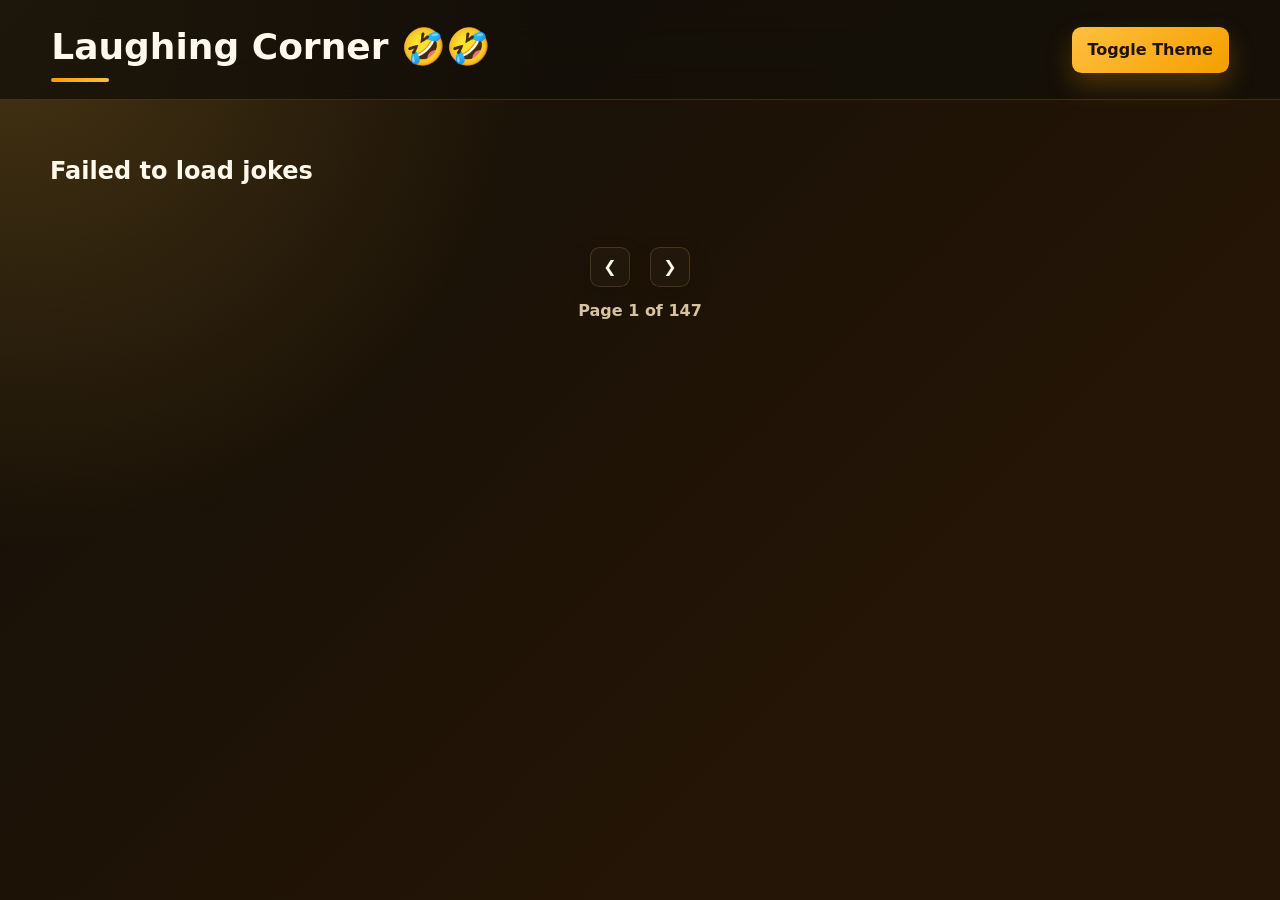
<file: 05-laughing-corner-ui/index.html>
<!DOCTYPE html>
<html lang="en">

<head>

    <meta charset="UTF-8" />

    <meta
        name="viewport"
        content="
            width=device-width,
            initial-scale=1.0
        "
    />

    <title>
        Jokes Viewer
    </title>

    <link
        rel="stylesheet"
        href="style.css"
    />

</head>

<body>

    <header class="navbar">

        <h1>
            Laughing Corner 🤣🤣
        </h1>

        <button id="theme-btn">

            Toggle Theme

        </button>

    </header>



    <main id="jokes-container">

    </main>



    <div id="loader">

        Loading jokes...

    </div>



    <!-- PAGINATION -->

    <div class="pagination">

        <button
            id="prev-btn"
            class="page-btn"
        >

            ❮

        </button>



        <div
            id="pagination-numbers"
            class="pagination-numbers"
        >

        </div>



        <button
            id="next-btn"
            class="page-btn"
        >

            ❯

        </button>

    </div>



    <p id="page-info">

        Page 1 of 147

    </p>



    <!-- MODAL -->

    <div id="modal" class="modal">

        <div class="modal-content">

            <button id="close-btn">

                ✕

            </button>

            <p id="modal-joke">

            </p>

        </div>

    </div>



    <script src="script.js"></script>

</body>

</html>
</file>
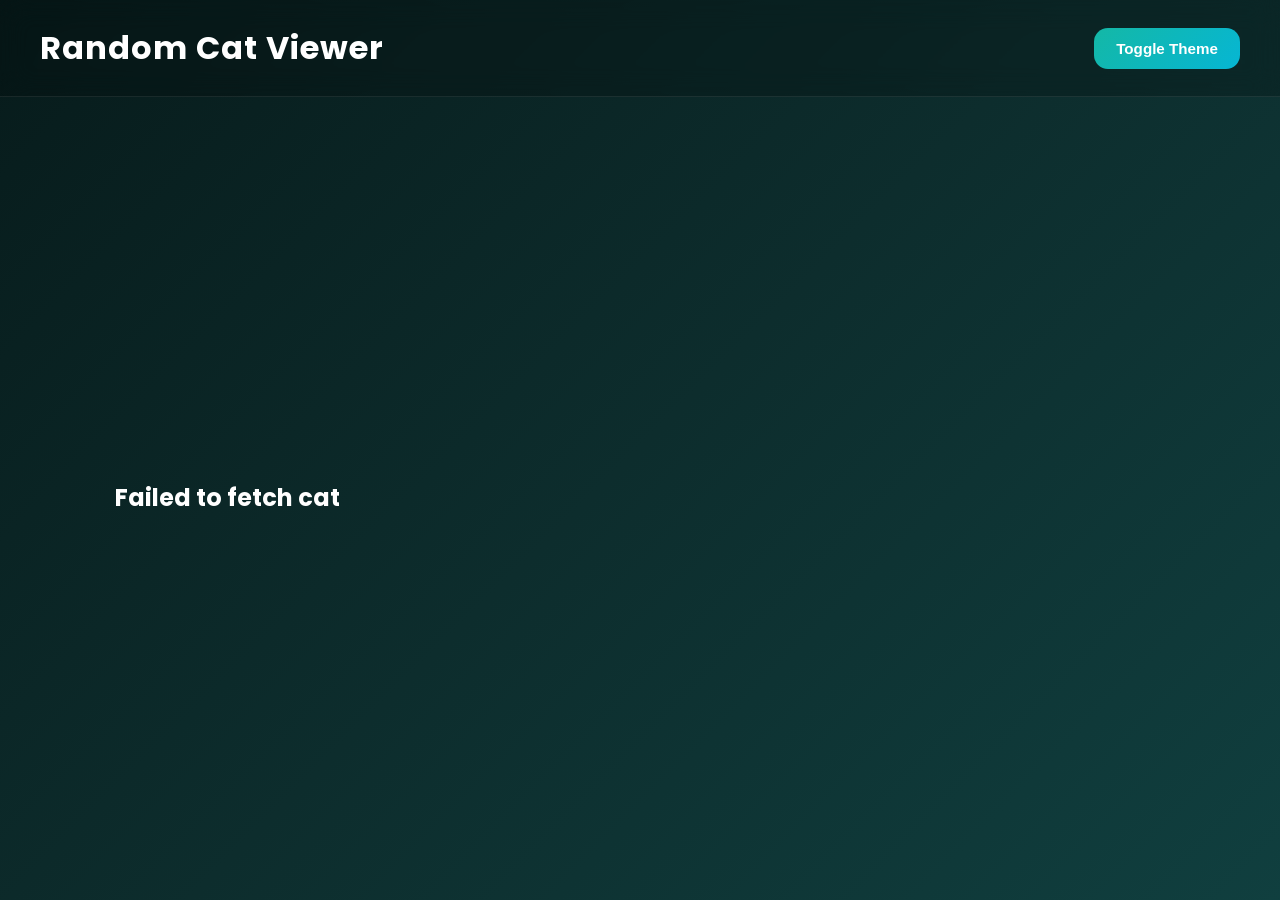
<file: 06-random-cat-ui/index.html>
<!DOCTYPE html>
<html lang="en">

<head>

    <meta charset="UTF-8" />

    <meta
        name="viewport"
        content="
            width=device-width,
            initial-scale=1.0
        "
    />

    <title>
        Random Cat Viewer
    </title>

    <link
        rel="stylesheet"
        href="style.css"
    />

</head>

<body>

    <header class="navbar">

        <h1>
            Random Cat Viewer
        </h1>

        <button id="theme-btn">

            Toggle Theme

        </button>

    </header>



    <main class="main-container">

        <div
            id="cat-card"
            class="cat-card"
        >

        </div>

    </main>



    <div id="loader">

        Loading Cat...

    </div>



    <!-- MODAL -->

    <div id="modal" class="modal">

        <div class="modal-content">

            <button id="close-btn">

                ✕

            </button>

            <div id="modal-body">

            </div>

        </div>

    </div>



    <script src="script.js"></script>

</body>

</html>
</file>
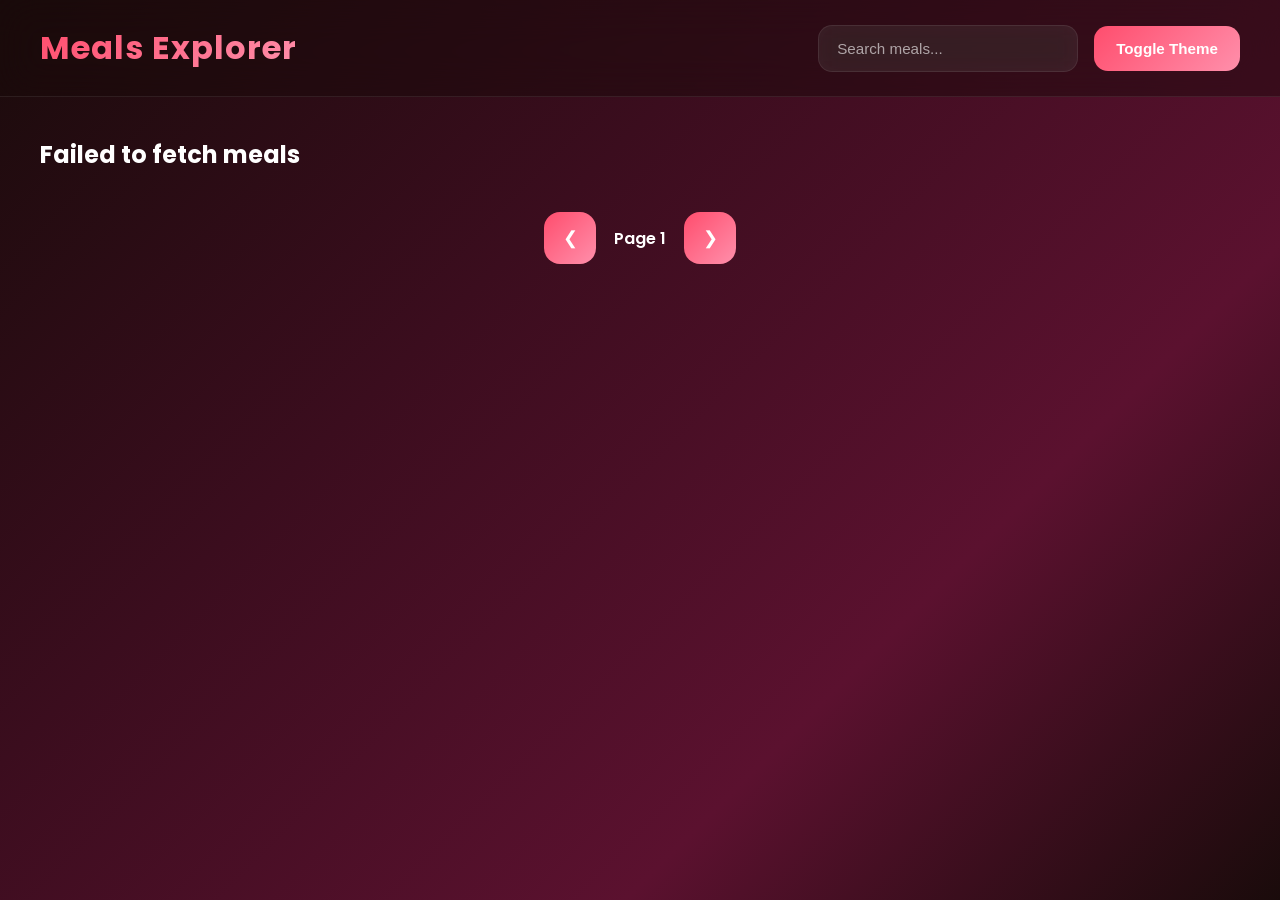
<file: 07-meal-listing-UI/index.html>
<!DOCTYPE html>
<html lang="en">

<head>

    <meta charset="UTF-8" />

    <meta
        name="viewport"
        content="
            width=device-width,
            initial-scale=1.0
        "
    />

    <title>
        Meals Explorer
    </title>

    <link
        rel="stylesheet"
        href="style.css"
    />

</head>

<body>

    <header class="navbar">

        <h1>
            Meals Explorer
        </h1>

        <div class="nav-actions">

            <input
                type="text"
                id="search-input"
                placeholder="Search meals..."
            />

            <button id="theme-btn">

                Toggle Theme

            </button>

        </div>

    </header>



    <main
        id="meals-container"
        class="meals-container"
    >

    </main>



    <div id="loader">

        Loading meals...

    </div>



    <!-- PAGINATION -->

    <div class="pagination">

        <button
            id="prev-btn"
            class="page-btn"
        >

            ❮

        </button>



        <span id="page-info">

            Page 1

        </span>



        <button
            id="next-btn"
            class="page-btn"
        >

            ❯

        </button>

    </div>



    <!-- MODAL -->

    <div id="modal" class="modal">

        <div class="modal-content">

            <button id="close-btn">

                ✕

            </button>

            <div id="modal-body">

            </div>

        </div>

    </div>



    <script src="script.js"></script>

</body>

</html>
</file>
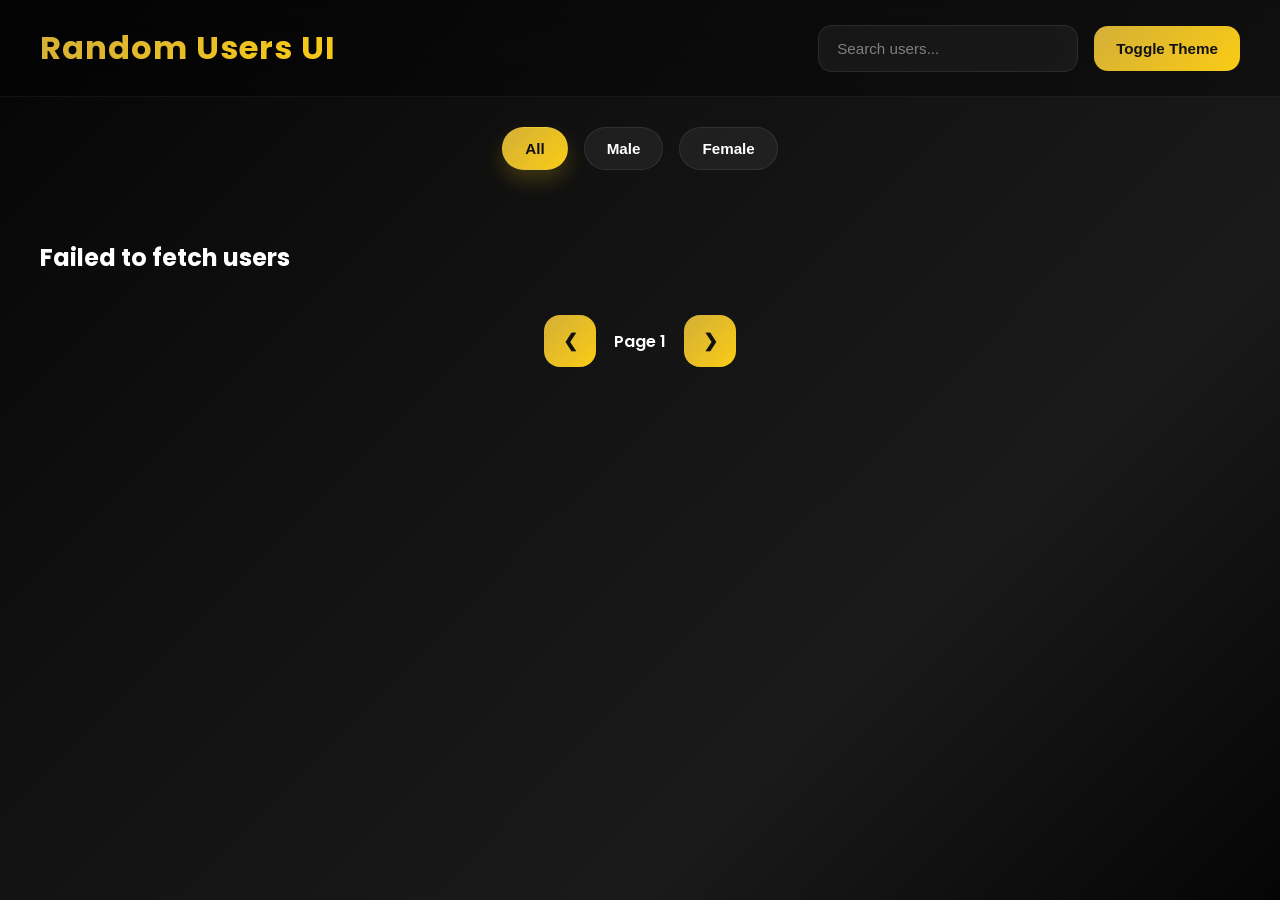
<file: 08-random-user/index.html>
<!DOCTYPE html>
<html lang="en">

<head>

    <meta charset="UTF-8" />

    <meta
        name="viewport"
        content="width=device-width, initial-scale=1.0"
    />

    <title>
        Random Users UI
    </title>

    <link
        rel="stylesheet"
        href="style.css"
    />

</head>

<body>

    <header class="navbar">

        <h1>
            Random Users UI
        </h1>

        <div class="nav-actions">

            <input
                type="text"
                id="search-input"
                placeholder="Search users..."
            />

            <button id="theme-btn">

                Toggle Theme

            </button>

        </div>

    </header>



    <div class="filters">

        <button
            class="filter-btn active"
            data-filter="all"
        >
            All
        </button>

        <button
            class="filter-btn"
            data-filter="male"
        >
            Male
        </button>

        <button
            class="filter-btn"
            data-filter="female"
        >
            Female
        </button>

    </div>



    <main
        id="users-container"
        class="users-container"
    >

    </main>



    <div id="loader">

        Loading users...

    </div>



    <div class="pagination">

        <button
            id="prev-btn"
            class="page-btn"
        >
            ❮
        </button>

        <span id="page-info">

            Page 1

        </span>

        <button
            id="next-btn"
            class="page-btn"
        >
            ❯
        </button>

    </div>



    <div id="modal" class="modal">

        <div class="modal-content">

            <button id="close-btn">

                ✕

            </button>

            <div id="modal-body">

            </div>

        </div>

    </div>



    <script src="script.js"></script>

</body>

</html>
</file>
<file: 05-laughing-corner-ui/style.css>
:root {
    --bg: #130f08;
    --surface: #21170b;
    --surface-2: #2d1f0e;
    --text: #fff8ec;
    --muted: #d7c3a1;
    --border: rgba(255, 196, 87, 0.18);
    --primary: #f59f00;
    --primary-2: #ffbf3f;
    --primary-dark: #b86f00;
    --safe: #34d399;
    --danger: #fb7185;
    --shadow: 0 22px 60px rgba(0, 0, 0, 0.36);
    --ring: 0 0 0 4px rgba(245, 159, 0, 0.18);
}

body.light {
    --bg: #fff7e8;
    --surface: #ffffff;
    --surface-2: #fff1d2;
    --text: #271808;
    --muted: #6f5835;
    --border: rgba(184, 111, 0, 0.18);
    --primary: #ec8f00;
    --primary-2: #ffb238;
    --primary-dark: #9a5b00;
    --shadow: 0 22px 52px rgba(154, 91, 0, 0.14);
}

* {
    box-sizing: border-box;
}

html {
    scroll-behavior: smooth;
}

body {
    min-height: 100vh;
    margin: 0;
    font-family: Inter, ui-sans-serif, system-ui, -apple-system, BlinkMacSystemFont, "Segoe UI", sans-serif;
    color: var(--text);
    background:
        radial-gradient(circle at top left, rgba(255, 191, 63, 0.22), transparent 34rem),
        linear-gradient(135deg, var(--bg), #241506 70%);
    line-height: 1.6;
}

body.light {
    background:
        radial-gradient(circle at top left, rgba(255, 178, 56, 0.3), transparent 34rem),
        linear-gradient(135deg, var(--bg), #ffe4ad 80%);
}

button {
    border: 0;
    font: inherit;
}

.navbar {
    position: sticky;
    top: 0;
    z-index: 10;
    display: flex;
    align-items: center;
    justify-content: space-between;
    gap: 1rem;
    padding: 1.1rem clamp(1rem, 4vw, 4rem);
    background: rgba(19, 15, 8, 0.78);
    border-bottom: 1px solid var(--border);
    backdrop-filter: blur(18px);
}

body.light .navbar {
    background: rgba(255, 247, 232, 0.82);
}

.navbar h1 {
    margin: 0;
    font-size: clamp(1.4rem, 3vw, 2.25rem);
    font-weight: 800;
    letter-spacing: 0;
}

.navbar h1::after {
    content: "";
    display: block;
    width: 3.6rem;
    height: 0.22rem;
    margin-top: 0.2rem;
    border-radius: 999px;
    background: linear-gradient(90deg, var(--primary), var(--primary-2));
}

#theme-btn,
.copy-btn,
.page-btn,
.page-number {
    min-height: 2.55rem;
    border-radius: 0.6rem;
    cursor: pointer;
    transition: transform 180ms ease, box-shadow 180ms ease, background 180ms ease, opacity 180ms ease;
}

#theme-btn,
.copy-btn {
    padding: 0.65rem 1rem;
    color: #211303;
    background: linear-gradient(135deg, var(--primary-2), var(--primary));
    box-shadow: 0 12px 26px rgba(245, 159, 0, 0.26);
    font-weight: 750;
}

#theme-btn:hover,
.copy-btn:hover,
.page-btn:hover:not(:disabled),
.page-number:hover {
    transform: translateY(-2px);
}

#theme-btn:focus-visible,
.copy-btn:focus-visible,
.page-btn:focus-visible,
.page-number:focus-visible,
#close-btn:focus-visible {
    outline: none;
    box-shadow: var(--ring);
}

#jokes-container {
    display: grid;
    grid-template-columns: repeat(auto-fit, minmax(min(100%, 19rem), 1fr));
    gap: 1.25rem;
    width: min(1180px, calc(100% - 2rem));
    margin: 2rem auto 1.5rem;
}

.joke-card {
    position: relative;
    display: flex;
    min-height: 14rem;
    flex-direction: column;
    justify-content: space-between;
    gap: 1.25rem;
    padding: 1.35rem;
    overflow: hidden;
    color: var(--text);
    background:
        linear-gradient(180deg, rgba(255, 191, 63, 0.08), transparent),
        var(--surface);
    border: 1px solid var(--border);
    border-radius: 0.75rem;
    box-shadow: var(--shadow);
    cursor: pointer;
    transition: transform 180ms ease, border-color 180ms ease, box-shadow 180ms ease;
}

.joke-card::before {
    content: "";
    position: absolute;
    inset: 0 auto 0 0;
    width: 0.32rem;
    background: linear-gradient(180deg, var(--primary-2), var(--primary-dark));
}

.joke-card:hover {
    transform: translateY(-5px);
    border-color: rgba(255, 191, 63, 0.46);
    box-shadow: 0 28px 70px rgba(0, 0, 0, 0.42);
}

body.light .joke-card:hover {
    box-shadow: 0 24px 58px rgba(154, 91, 0, 0.2);
}

.joke-text {
    margin: 0;
    padding-left: 0.45rem;
    font-size: 1.02rem;
    color: var(--text);
}

.bottom-section {
    display: flex;
    align-items: center;
    justify-content: space-between;
    gap: 0.8rem;
    padding-left: 0.45rem;
}

.safe,
.explicit {
    display: inline-flex;
    align-items: center;
    min-height: 2rem;
    padding: 0.3rem 0.7rem;
    border-radius: 999px;
    font-size: 0.8rem;
    font-weight: 800;
}

.safe {
    color: #052e20;
    background: rgba(52, 211, 153, 0.95);
}

.explicit {
    color: #fff1f2;
    background: rgba(244, 63, 94, 0.92);
}

.copy-btn {
    min-width: 5rem;
    min-height: 2.25rem;
    padding: 0.45rem 0.85rem;
    border-radius: 0.55rem;
    font-size: 0.9rem;
}

#loader {
    display: none;
    width: fit-content;
    margin: 3rem auto;
    padding: 0.85rem 1.1rem;
    color: var(--primary-2);
    background: rgba(33, 23, 11, 0.78);
    border: 1px solid var(--border);
    border-radius: 0.7rem;
    box-shadow: var(--shadow);
    font-weight: 750;
}

body.light #loader {
    background: rgba(255, 255, 255, 0.78);
    color: var(--primary-dark);
}

.pagination {
    display: flex;
    align-items: center;
    justify-content: center;
    flex-wrap: wrap;
    gap: 0.6rem;
    width: min(1180px, calc(100% - 2rem));
    margin: 2.25rem auto 0.65rem;
}

.pagination-numbers {
    display: flex;
    align-items: center;
    justify-content: center;
    flex-wrap: wrap;
    gap: 0.45rem;
}

.page-btn,
.page-number {
    display: inline-grid;
    min-width: 2.55rem;
    place-items: center;
    padding: 0 0.75rem;
    color: var(--text);
    background: var(--surface);
    border: 1px solid var(--border);
    box-shadow: 0 10px 24px rgba(0, 0, 0, 0.16);
    font-weight: 800;
}

.page-number.active {
    color: #211303;
    background: linear-gradient(135deg, var(--primary-2), var(--primary));
    border-color: transparent;
}

.page-btn:disabled {
    cursor: not-allowed;
    opacity: 0.42;
}

.dots {
    color: var(--muted);
    font-weight: 800;
    padding: 0 0.25rem;
}

#page-info {
    margin: 0 auto 2.4rem;
    color: var(--muted);
    text-align: center;
    font-weight: 700;
}

.modal {
    position: fixed;
    inset: 0;
    z-index: 50;
    display: none;
    align-items: center;
    justify-content: center;
    padding: 1rem;
    background: rgba(0, 0, 0, 0.66);
    backdrop-filter: blur(10px);
}

.modal-content {
    position: relative;
    width: min(620px, 100%);
    padding: clamp(1.5rem, 5vw, 2.5rem);
    color: var(--text);
    background:
        linear-gradient(180deg, rgba(255, 191, 63, 0.12), transparent),
        var(--surface);
    border: 1px solid rgba(255, 191, 63, 0.28);
    border-radius: 0.8rem;
    box-shadow: 0 34px 90px rgba(0, 0, 0, 0.54);
}

#close-btn {
    position: absolute;
    top: 0.8rem;
    right: 0.8rem;
    display: grid;
    width: 2.25rem;
    height: 2.25rem;
    place-items: center;
    color: var(--text);
    background: var(--surface-2);
    border: 1px solid var(--border);
    border-radius: 0.55rem;
    cursor: pointer;
}

#close-btn:hover {
    background: rgba(245, 159, 0, 0.2);
}

#modal-joke {
    margin: 0;
    padding-right: 1.5rem;
    font-size: clamp(1.08rem, 2.5vw, 1.35rem);
    line-height: 1.75;
}

@media (max-width: 640px) {
    .navbar {
        align-items: flex-start;
        flex-direction: column;
    }

    #theme-btn {
        width: 100%;
    }

    #jokes-container {
        margin-top: 1.25rem;
    }

    .joke-card {
        min-height: 12rem;
        padding: 1.1rem;
    }

    .bottom-section {
        align-items: stretch;
        flex-direction: column;
    }

    .copy-btn {
        width: 100%;
    }
}
</file>
<file: 06-random-cat-ui/style.css>
@import url('https://fonts.googleapis.com/css2?family=Poppins:wght@300;400;500;600;700&display=swap');



* {

    margin: 0;

    padding: 0;

    box-sizing: border-box;
}



/* =========================
   BODY
========================= */

body {

    font-family: 'Poppins', sans-serif;

    min-height: 100vh;

    background:
        linear-gradient(
            135deg,
            #071b1b 0%,
            #0d2d2d 50%,
            #103f3f 100%
        );

    color: white;

    transition: 0.3s ease;
}



/* =========================
   LIGHT THEME
========================= */

body.light {

    background:
        linear-gradient(
            135deg,
            #dff7f5 0%,
            #f1fffd 100%
        );

    color: #111111;
}



/* =========================
   NAVBAR
========================= */

.navbar {

    width: 100%;

    display: flex;

    justify-content: space-between;

    align-items: center;

    padding: 24px 40px;

    position: sticky;

    top: 0;

    z-index: 100;

    backdrop-filter: blur(14px);

    background:
        rgba(0,0,0,0.2);

    border-bottom:
        1px solid rgba(255,255,255,0.08);
}



body.light .navbar {

    background:
        rgba(255,255,255,0.4);

    border-bottom:
        1px solid rgba(0,0,0,0.08);
}



.navbar h1 {

    font-size: 2rem;

    font-weight: 700;

    letter-spacing: 1px;
}



/* =========================
   THEME BUTTON
========================= */

#theme-btn {

    border: none;

    outline: none;

    padding: 12px 22px;

    border-radius: 14px;

    cursor: pointer;

    font-size: 0.95rem;

    font-weight: 600;

    background:
        linear-gradient(
            135deg,
            #14b8a6,
            #06b6d4
        );

    color: white;

    transition: 0.3s ease;
}



#theme-btn:hover {

    transform: translateY(-2px);

    opacity: 0.9;
}



/* =========================
   MAIN CONTAINER
========================= */

.main-container {

    width: 100%;

    min-height: calc(100vh - 100px);

    display: flex;

    justify-content: center;

    align-items: center;

    padding: 40px 20px;
}



/* =========================
   CARD WRAPPER
========================= */

.cat-card {

    width: 100%;

    max-width: 1050px;
}



/* =========================
   CARD
========================= */

.card {

    width: 100%;

    display: grid;

    grid-template-columns:
        1.1fr 1fr;

    background:
        rgba(255,255,255,0.08);

    border:
        1px solid rgba(255,255,255,0.08);

    backdrop-filter: blur(18px);

    border-radius: 32px;

    overflow: hidden;

    cursor: pointer;

    transition: 0.4s ease;

    box-shadow:
        0 20px 60px rgba(0,0,0,0.35);
}



body.light .card {

    background:
        rgba(255,255,255,0.6);

    border:
        1px solid rgba(0,0,0,0.08);

    box-shadow:
        0 20px 50px rgba(0,0,0,0.08);
}



.card:hover {

    transform: translateY(-8px);
}



/* =========================
   CAT IMAGE
========================= */

.cat-image {

    width: 100%;

    height: 100%;

    min-height: 500px;

    object-fit: cover;
}



/* =========================
   CARD CONTENT
========================= */

.card-content {

    padding: 40px;

    display: flex;

    flex-direction: column;

    justify-content: center;

    gap: 18px;
}



.card-content h2 {

    font-size: 3rem;

    font-weight: 700;

    line-height: 1.1;
}



.card-content p {

    font-size: 1.05rem;

    line-height: 1.8;

    opacity: 0.9;
}



/* =========================
   FETCH BUTTON
========================= */

#fetch-btn {

    margin-top: 10px;

    border: none;

    outline: none;

    width: fit-content;

    padding: 16px 24px;

    border-radius: 16px;

    cursor: pointer;

    font-size: 1rem;

    font-weight: 600;

    background:
        linear-gradient(
            135deg,
            #14b8a6,
            #06b6d4
        );

    color: white;

    transition: 0.3s ease;
}



#fetch-btn:hover {

    transform: translateY(-3px);

    box-shadow:
        0 10px 25px rgba(20,184,166,0.35);
}



/* =========================
   LOADER
========================= */

#loader {

    text-align: center;

    padding-bottom: 30px;

    font-size: 1rem;

    opacity: 0.8;
}



/* =========================
   MODAL
========================= */

.modal {

    position: fixed;

    inset: 0;

    display: none;

    justify-content: center;

    align-items: center;

    padding: 20px;

    background:
        rgba(0,0,0,0.75);

    backdrop-filter: blur(10px);

    z-index: 999;
}



/* =========================
   MODAL CONTENT
========================= */

.modal-content {

    width: 100%;

    max-width: 950px;

    max-height: 90vh;

    overflow-y: auto;

    scrollbar-width: none;

    background:
        #0f2222;

    border-radius: 28px;

    padding: 40px;

    position: relative;

    animation: popup 0.35s ease;
}



.modal-content::-webkit-scrollbar {

    display: none;
}



body.light .modal-content {

    background: white;

    color: #111111;
}



/* =========================
   MODAL IMAGE
========================= */

.modal-image {

    width: 100%;

    height: 420px;

    object-fit: cover;

    border-radius: 20px;

    margin-bottom: 30px;
}



/* =========================
   MODAL TEXT
========================= */

#modal-body h2 {

    font-size: 2.5rem;

    margin-bottom: 20px;
}



.description {

    line-height: 1.9;

    margin-bottom: 28px;

    opacity: 0.9;
}



/* =========================
   DETAILS GRID
========================= */

.details {

    display: grid;

    grid-template-columns:
        repeat(auto-fit, minmax(220px, 1fr));

    gap: 18px;

    margin-bottom: 30px;
}



.details p {

    background:
        rgba(255,255,255,0.06);

    padding: 16px;

    border-radius: 14px;

    line-height: 1.6;
}



body.light .details p {

    background:
        rgba(0,0,0,0.05);
}



/* =========================
   WIKI LINK
========================= */

.wiki-link {

    display: inline-block;

    text-decoration: none;

    padding: 14px 22px;

    border-radius: 14px;

    background:
        linear-gradient(
            135deg,
            #14b8a6,
            #06b6d4
        );

    color: white;

    font-weight: 600;

    transition: 0.3s ease;
}



.wiki-link:hover {

    transform: translateY(-2px);
}



/* =========================
   CLOSE BUTTON
========================= */

#close-btn {

    position: absolute;

    top: 18px;

    right: 18px;

    width: 42px;

    height: 42px;

    border: none;

    border-radius: 50%;

    cursor: pointer;

    font-size: 1.1rem;

    background: #ef4444;

    color: white;

    transition: 0.3s ease;
}



#close-btn:hover {

    transform: rotate(90deg);
}



/* =========================
   POPUP ANIMATION
========================= */

@keyframes popup {

    from {

        opacity: 0;

        transform:
            scale(0.85);
    }

    to {

        opacity: 1;

        transform:
            scale(1);
    }
}



/* =========================
   RESPONSIVE
========================= */

@media(max-width: 900px) {

    .card {

        grid-template-columns: 1fr;
    }



    .cat-image {

        min-height: 350px;
    }



    .card-content {

        padding: 30px;
    }



    .card-content h2 {

        font-size: 2.2rem;
    }



    .modal-content {

        padding: 25px;
    }



    #modal-body h2 {

        font-size: 2rem;
    }
}



@media(max-width: 600px) {

    .navbar {

        padding: 20px;
    }



    .navbar h1 {

        font-size: 1.5rem;
    }



    #theme-btn {

        padding: 10px 16px;

        font-size: 0.85rem;
    }



    .card-content h2 {

        font-size: 1.8rem;
    }



    .cat-image {

        min-height: 280px;
    }



    .modal-image {

        height: 260px;
    }
}
</file>
<file: 07-meal-listing-UI/style.css>
@import url('https://fonts.googleapis.com/css2?family=Poppins:wght@300;400;500;600;700&display=swap');



* {

    margin: 0;

    padding: 0;

    box-sizing: border-box;
}



/* =========================
   BODY
========================= */

body {

    font-family: 'Poppins', sans-serif;

    min-height: 100vh;

    background:
        linear-gradient(
            135deg,
            #1a0b0b 0%,
            #3b0d1e 35%,
            #5b112f 70%,
            #1a0b0b 100%
        );

    color: white;

    transition: 0.3s ease;

    overflow-x: hidden;
}



/* =========================
   LIGHT THEME
========================= */

body.light {

    background:
        linear-gradient(
            135deg,
            #fff1f5 0%,
            #ffe4ec 45%,
            #ffd6e7 100%
        );

    color: #1f1f1f;
}



/* =========================
   NAVBAR
========================= */

.navbar {

    width: 100%;

    display: flex;

    justify-content: space-between;

    align-items: center;

    padding: 24px 40px;

    position: sticky;

    top: 0;

    z-index: 100;

    backdrop-filter: blur(20px);

    background:
        rgba(26,11,11,0.45);

    border-bottom:
        1px solid rgba(255,255,255,0.08);
}



body.light .navbar {

    background:
        rgba(255,255,255,0.45);

    border-bottom:
        1px solid rgba(0,0,0,0.06);
}



.navbar h1 {

    font-size: 2rem;

    font-weight: 700;

    letter-spacing: 1px;

    background:
        linear-gradient(
            135deg,
            #ff4d6d,
            #ff8fab
        );

    -webkit-background-clip: text;

    -webkit-text-fill-color: transparent;
}



/* =========================
   NAV ACTIONS
========================= */

.nav-actions {

    display: flex;

    align-items: center;

    gap: 16px;
}



/* =========================
   SEARCH INPUT
========================= */

#search-input {

    width: 260px;

    padding: 14px 18px;

    border: none;

    outline: none;

    border-radius: 14px;

    font-size: 0.95rem;

    background:
        rgba(255,255,255,0.08);

    color: white;

    backdrop-filter: blur(12px);

    border:
        1px solid rgba(255,255,255,0.08);

    transition: 0.3s ease;
}



#search-input::placeholder {

    color: rgba(255,255,255,0.6);
}



#search-input:focus {

    border:
        1px solid #ff4d6d;

    box-shadow:
        0 0 20px rgba(255,77,109,0.25);
}



body.light #search-input {

    background:
        rgba(255,255,255,0.7);

    color: #111827;

    border:
        1px solid rgba(0,0,0,0.06);
}



body.light #search-input::placeholder {

    color: rgba(0,0,0,0.45);
}



/* =========================
   THEME BUTTON
========================= */

#theme-btn {

    border: none;

    outline: none;

    padding: 14px 22px;

    border-radius: 14px;

    cursor: pointer;

    font-size: 0.95rem;

    font-weight: 600;

    color: white;

    background:
        linear-gradient(
            135deg,
            #ff4d6d,
            #ff8fab
        );

    transition: 0.3s ease;
}



#theme-btn:hover {

    transform: translateY(-3px);

    box-shadow:
        0 10px 25px rgba(255,77,109,0.35);
}



/* =========================
   MEALS CONTAINER
========================= */

.meals-container {

    width: 100%;

    padding: 40px;

    display: grid;

    grid-template-columns:
        repeat(auto-fit, minmax(320px, 1fr));

    gap: 32px;
}



/* =========================
   MEAL CARD
========================= */

.meal-card {

    background:
        rgba(255,255,255,0.08);

    border:
        1px solid rgba(255,255,255,0.08);

    backdrop-filter: blur(18px);

    border-radius: 28px;

    overflow: hidden;

    cursor: pointer;

    transition: 0.4s ease;

    box-shadow:
        0 20px 50px rgba(0,0,0,0.3);
}



body.light .meal-card {

    background:
        rgba(255,255,255,0.7);

    border:
        1px solid rgba(0,0,0,0.06);

    box-shadow:
        0 20px 50px rgba(0,0,0,0.08);
}



.meal-card:hover {

    transform:
        translateY(-10px)
        scale(1.01);
}



/* =========================
   MEAL IMAGE
========================= */

.meal-image {

    width: 100%;

    height: 260px;

    object-fit: cover;

    transition: 0.4s ease;
}



.meal-card:hover .meal-image {

    transform: scale(1.05);
}



/* =========================
   MEAL CONTENT
========================= */

.meal-content {

    padding: 24px;
}



.meal-content h2 {

    font-size: 1.5rem;

    font-weight: 700;

    margin-bottom: 16px;

    line-height: 1.4;
}



/* =========================
   BADGES
========================= */

.badges {

    display: flex;

    flex-wrap: wrap;

    gap: 10px;

    margin-bottom: 16px;
}



.badges span {

    padding: 8px 14px;

    border-radius: 999px;

    font-size: 0.85rem;

    font-weight: 600;

    background:
        linear-gradient(
            135deg,
            rgba(255,77,109,0.2),
            rgba(255,143,171,0.2)
        );

    border:
        1px solid rgba(255,255,255,0.08);
}



/* =========================
   TAGS
========================= */

.tags {

    line-height: 1.8;

    opacity: 0.8;

    font-size: 0.95rem;
}



/* =========================
   LOADER
========================= */

#loader {

    text-align: center;

    padding-bottom: 30px;

    font-size: 1rem;

    opacity: 0.8;
}



/* =========================
   PAGINATION
========================= */

.pagination {

    display: flex;

    justify-content: center;

    align-items: center;

    gap: 18px;

    padding-bottom: 50px;
}



.page-btn {

    width: 52px;

    height: 52px;

    border: none;

    border-radius: 16px;

    cursor: pointer;

    font-size: 1.1rem;

    color: white;

    background:
        linear-gradient(
            135deg,
            #ff4d6d,
            #ff8fab
        );

    transition: 0.3s ease;
}



.page-btn:hover {

    transform: translateY(-3px);
}



.page-btn:disabled {

    opacity: 0.4;

    cursor: not-allowed;
}



#page-info {

    font-weight: 600;

    font-size: 1rem;
}



/* =========================
   MODAL
========================= */

.modal {

    position: fixed;

    inset: 0;

    display: none;

    justify-content: center;

    align-items: center;

    padding: 20px;

    background:
        rgba(0,0,0,0.75);

    backdrop-filter: blur(12px);

    z-index: 999;
}



/* =========================
   MODAL CONTENT
========================= */

.modal-content {

    width: 100%;

    max-width: 950px;

    max-height: 90vh;

    overflow-y: auto;

    scrollbar-width: none;

    background:
        #1f1020;

    border-radius: 30px;

    padding: 40px;

    position: relative;

    animation: popup 0.35s ease;
}



.modal-content::-webkit-scrollbar {

    display: none;
}



body.light .modal-content {

    background: white;

    color: #111827;
}



/* =========================
   MODAL IMAGE
========================= */

.modal-image {

    width: 100%;

    height: 420px;

    object-fit: cover;

    border-radius: 22px;

    margin-bottom: 28px;
}



/* =========================
   MODAL TITLE
========================= */

#modal-body h2 {

    font-size: 2.5rem;

    margin-bottom: 18px;
}



/* =========================
   MODAL BADGES
========================= */

.modal-badges {

    display: flex;

    gap: 12px;

    margin-bottom: 24px;

    flex-wrap: wrap;
}



.modal-badges span {

    padding: 10px 16px;

    border-radius: 999px;

    font-size: 0.9rem;

    font-weight: 600;

    background:
        linear-gradient(
            135deg,
            rgba(255,77,109,0.2),
            rgba(255,143,171,0.2)
        );
}



/* =========================
   INSTRUCTIONS
========================= */

.instructions {

    line-height: 2;

    margin-bottom: 30px;

    opacity: 0.9;
}



/* =========================
   INGREDIENTS
========================= */

.ingredients-list {

    display: grid;

    grid-template-columns:
        repeat(auto-fit, minmax(220px, 1fr));

    gap: 14px;

    margin-top: 20px;

    margin-bottom: 35px;

    list-style: none;
}



.ingredients-list li {

    padding: 14px;

    border-radius: 14px;

    background:
        rgba(255,255,255,0.06);

    line-height: 1.6;
}



body.light .ingredients-list li {

    background:
        rgba(0,0,0,0.05);
}



/* =========================
   MODAL ACTIONS
========================= */

.modal-actions {

    display: flex;

    gap: 16px;

    flex-wrap: wrap;
}



.youtube-btn,
.source-btn {

    text-decoration: none;

    padding: 14px 22px;

    border-radius: 14px;

    font-weight: 600;

    color: white;

    transition: 0.3s ease;
}



.youtube-btn {

    background:
        linear-gradient(
            135deg,
            #dc2626,
            #fb7185
        );
}



.source-btn {

    background:
        linear-gradient(
            135deg,
            #ff4d6d,
            #ff8fab
        );
}



.youtube-btn:hover,
.source-btn:hover {

    transform: translateY(-3px);
}



/* =========================
   CLOSE BUTTON
========================= */

#close-btn {

    position: absolute;

    top: 18px;

    right: 18px;

    width: 44px;

    height: 44px;

    border: none;

    border-radius: 50%;

    cursor: pointer;

    font-size: 1.1rem;

    background:
        #ef4444;

    color: white;

    transition: 0.3s ease;
}



#close-btn:hover {

    transform: rotate(90deg);
}



/* =========================
   POPUP ANIMATION
========================= */

@keyframes popup {

    from {

        opacity: 0;

        transform:
            scale(0.85);
    }

    to {

        opacity: 1;

        transform:
            scale(1);
    }
}



/* =========================
   RESPONSIVE
========================= */

@media(max-width: 900px) {

    .navbar {

        flex-direction: column;

        gap: 20px;
    }



    .nav-actions {

        width: 100%;

        flex-direction: column;
    }



    #search-input {

        width: 100%;
    }



    .meals-container {

        padding: 25px;
    }



    .modal-content {

        padding: 25px;
    }



    #modal-body h2 {

        font-size: 2rem;
    }
}



@media(max-width: 600px) {

    .navbar {

        padding: 20px;
    }



    .navbar h1 {

        font-size: 1.6rem;
    }



    .meal-image {

        height: 220px;
    }



    .meal-content h2 {

        font-size: 1.25rem;
    }



    .modal-image {

        height: 260px;
    }



    .modal-actions {

        flex-direction: column;
    }



    .youtube-btn,
    .source-btn {

        text-align: center;
    }
}

.instructions-list {

    margin-top: 20px;

    margin-bottom: 35px;

    display: flex;

    flex-direction: column;

    gap: 16px;

    list-style: none;
}



.instructions-list li {

    padding: 18px;

    border-radius: 16px;

    background:
        rgba(255,255,255,0.06);

    line-height: 1.9;

    position: relative;

    padding-left: 55px;
}



.instructions-list li::before {

    content: "•";

    position: absolute;

    left: 24px;

    top: 18px;

    font-size: 1.4rem;

    color: #ff4d6d;
}



body.light .instructions-list li {

    background:
        rgba(0,0,0,0.05);
}
</file>
<file: 08-random-user/style.css>
@import url('https://fonts.googleapis.com/css2?family=Poppins:wght@300;400;500;600;700&display=swap');



* {

    margin: 0;

    padding: 0;

    box-sizing: border-box;
}



/*Body*/

body {

    font-family: 'Poppins', sans-serif;

    min-height: 100vh;

    background:
        linear-gradient(
            135deg,
            #050505 0%,
            #111111 35%,
            #1a1a1a 70%,
            #050505 100%
        );

    color: white;

    overflow-x: hidden;

    transition: 0.3s ease;
}



/*Light Theme*/

body.light {

    background:
        linear-gradient(
            135deg,
            #fffdf5 0%,
            #fef7dc 45%,
            #fff9eb 100%
        );

    color: #111111;
}



/*Navbar*/

.navbar {

    width: 100%;

    display: flex;

    justify-content: space-between;

    align-items: center;

    padding: 24px 40px;

    position: sticky;

    top: 0;

    z-index: 100;

    backdrop-filter: blur(20px);

    background:
        rgba(0,0,0,0.35);

    border-bottom:
        1px solid rgba(255,255,255,0.06);
}



body.light .navbar {

    background:
        rgba(255,255,255,0.55);

    border-bottom:
        1px solid rgba(0,0,0,0.06);
}



.navbar h1 {

    font-size: 2rem;

    font-weight: 700;

    letter-spacing: 1px;

    background:
        linear-gradient(
            135deg,
            #d4af37,
            #facc15
        );

    -webkit-background-clip: text;

    -webkit-text-fill-color: transparent;
}



/*Nav Actions*/

.nav-actions {

    display: flex;

    align-items: center;

    gap: 16px;
}



/*Search Input*/

#search-input {

    width: 260px;

    padding: 14px 18px;

    border: none;

    outline: none;

    border-radius: 14px;

    background:
        rgba(255,255,255,0.06);

    color: white;

    font-size: 0.95rem;

    border:
        1px solid rgba(255,255,255,0.08);

    backdrop-filter: blur(12px);

    transition: 0.3s ease;
}



#search-input::placeholder {

    color:
        rgba(255,255,255,0.45);
}



#search-input:focus {

    border:
        1px solid #d4af37;

    box-shadow:
        0 0 20px rgba(212,175,55,0.2);
}



body.light #search-input {

    background:
        rgba(255,255,255,0.8);

    color: #111111;

    border:
        1px solid rgba(0,0,0,0.06);
}



body.light #search-input::placeholder {

    color:
        rgba(0,0,0,0.45);
}



/*Theme Button*/

#theme-btn {

    border: none;

    outline: none;

    padding: 14px 22px;

    border-radius: 14px;

    cursor: pointer;

    font-size: 0.95rem;

    font-weight: 600;

    color: #111111;

    background:
        linear-gradient(
            135deg,
            #d4af37,
            #facc15
        );

    transition: 0.3s ease;
}



#theme-btn:hover {

    transform: translateY(-3px);

    box-shadow:
        0 10px 25px rgba(250,204,21,0.25);
}



/*Filters*/

.filters {

    width: 100%;

    display: flex;

    justify-content: center;

    align-items: center;

    gap: 16px;

    padding: 30px 20px;
}



/*Filter Button*/

.filter-btn {

    border: none;

    outline: none;

    padding: 12px 22px;

    border-radius: 999px;

    cursor: pointer;

    font-size: 0.95rem;

    font-weight: 600;

    color: white;

    background:
        rgba(255,255,255,0.06);

    border:
        1px solid rgba(255,255,255,0.08);

    transition: 0.3s ease;
}



.filter-btn:hover {

    transform: translateY(-2px);
}



.filter-btn.active {

    color: #111111;

    background:
        linear-gradient(
            135deg,
            #d4af37,
            #facc15
        );

    box-shadow:
        0 10px 20px rgba(250,204,21,0.2);
}



/*Users Container*/

.users-container {

    width: 100%;

    padding: 40px;

    display: grid;

    grid-template-columns:
        repeat(auto-fit, minmax(320px, 1fr));

    gap: 32px;
}



/*User Card*/

.user-card {

    background:
        rgba(255,255,255,0.05);

    border:
        1px solid rgba(255,255,255,0.08);

    border-radius: 28px;

    overflow: hidden;

    cursor: pointer;

    backdrop-filter: blur(16px);

    transition: 0.4s ease;

    box-shadow:
        0 20px 50px rgba(0,0,0,0.35);
}



body.light .user-card {

    background:
        rgba(255,255,255,0.75);

    border:
        1px solid rgba(0,0,0,0.06);

    box-shadow:
        0 20px 40px rgba(0,0,0,0.08);
}



.user-card:hover {

    transform:
        translateY(-10px)
        scale(1.01);

    border:
        1px solid rgba(250,204,21,0.25);
}



/*User Image*/

.user-image {

    width: 100%;

    height: 280px;

    object-fit: cover;

    transition: 0.4s ease;
}



.user-card:hover .user-image {

    transform: scale(1.05);
}



/*User Content*/

.user-content {

    padding: 24px;
}



.user-content h2 {

    font-size: 1.5rem;

    margin-bottom: 12px;

    line-height: 1.4;
}



.user-content p {

    opacity: 0.85;

    line-height: 1.8;
}



/*Badges*/

.badges {

    display: flex;

    gap: 10px;

    flex-wrap: wrap;

    margin:
        16px 0;
}



.badges span {

    padding: 8px 14px;

    border-radius: 999px;

    font-size: 0.85rem;

    font-weight: 600;

    color: #facc15;

    background:
        rgba(250,204,21,0.1);

    border:
        1px solid rgba(250,204,21,0.15);
}



/*Country*/

.country {

    margin-bottom: 10px;
}



/*Loader*/

#loader {

    text-align: center;

    padding-bottom: 30px;

    font-size: 1rem;

    opacity: 0.8;
}



/*Pagination*/

.pagination {

    width: 100%;

    display: flex;

    justify-content: center;

    align-items: center;

    gap: 18px;

    padding-bottom: 50px;
}



/*Page Button*/

.page-btn {

    width: 52px;

    height: 52px;

    border: none;

    border-radius: 16px;

    cursor: pointer;

    font-size: 1.1rem;

    font-weight: 600;

    color: #111111;

    background:
        linear-gradient(
            135deg,
            #d4af37,
            #facc15
        );

    transition: 0.3s ease;
}



.page-btn:hover {

    transform: translateY(-3px);

    box-shadow:
        0 10px 25px rgba(250,204,21,0.2);
}



.page-btn:disabled {

    opacity: 0.4;

    cursor: not-allowed;
}



/*Page Info*/

#page-info {

    font-size: 1rem;

    font-weight: 600;
}



/*Modal*/

.modal {

    position: fixed;

    inset: 0;

    display: none;

    justify-content: center;

    align-items: center;

    padding: 20px;

    background:
        rgba(0,0,0,0.75);

    backdrop-filter: blur(12px);

    z-index: 999;
}



/*Modal Content*/

.modal-content {

    width: 100%;

    max-width: 950px;

    max-height: 90vh;

    overflow-y: auto;

    scrollbar-width: none;

    background:
        #111111;

    border-radius: 30px;

    padding: 40px;

    position: relative;

    border:
        1px solid rgba(250,204,21,0.1);

    animation: popup 0.35s ease;
}



.modal-content::-webkit-scrollbar {

    display: none;
}



body.light .modal-content {

    background: white;

    color: #111111;
}



/*Modal Image*/

.modal-image {

    width: 100%;

    height: 420px;

    object-fit: cover;

    border-radius: 22px;

    margin-bottom: 28px;
}



/*Modal Title*/

#modal-body h2 {

    font-size: 2.5rem;

    margin-bottom: 18px;
}



/*Modal Badges*/

.modal-badges {

    display: flex;

    gap: 12px;

    flex-wrap: wrap;

    margin-bottom: 28px;
}



.modal-badges span {

    padding: 10px 16px;

    border-radius: 999px;

    font-size: 0.9rem;

    font-weight: 600;

    color: #facc15;

    background:
        rgba(250,204,21,0.1);

    border:
        1px solid rgba(250,204,21,0.15);
}



/*Details Grid*/

.details-grid {

    display: grid;

    grid-template-columns:
        repeat(auto-fit, minmax(220px, 1fr));

    gap: 18px;

    margin-bottom: 30px;
}



/*Detail Card*/

.detail-card {

    padding: 18px;

    border-radius: 18px;

    background:
        rgba(255,255,255,0.04);

    border:
        1px solid rgba(255,255,255,0.06);
}



body.light .detail-card {

    background:
        rgba(0,0,0,0.04);
}



.detail-card h4 {

    margin-bottom: 10px;

    color: #facc15;
}



.detail-card p {

    line-height: 1.7;

    opacity: 0.9;
}



/*Map Button*/

.map-btn {

    display: inline-block;

    text-decoration: none;

    padding: 14px 24px;

    border-radius: 14px;

    font-weight: 600;

    color: #111111;

    background:
        linear-gradient(
            135deg,
            #d4af37,
            #facc15
        );

    transition: 0.3s ease;
}



.map-btn:hover {

    transform: translateY(-3px);

    box-shadow:
        0 10px 25px rgba(250,204,21,0.25);
}



/*Close Button*/

#close-btn {

    position: absolute;

    top: 18px;

    right: 18px;

    width: 44px;

    height: 44px;

    border: none;

    border-radius: 50%;

    cursor: pointer;

    font-size: 1.1rem;

    font-weight: 700;

    background: #ef4444;

    color: white;

    transition: 0.3s ease;
}



#close-btn:hover {

    transform: rotate(90deg);
}



/*Popup Animation*/

@keyframes popup {

    from {

        opacity: 0;

        transform:
            scale(0.85);
    }

    to {

        opacity: 1;

        transform:
            scale(1);
    }
}



/*Responsive*/

@media(max-width: 900px) {

    .navbar {

        flex-direction: column;

        gap: 20px;
    }



    .nav-actions {

        width: 100%;

        flex-direction: column;
    }



    #search-input {

        width: 100%;
    }



    .users-container {

        padding: 25px;
    }



    .modal-content {

        padding: 25px;
    }



    #modal-body h2 {

        font-size: 2rem;
    }
}



@media(max-width: 600px) {

    .navbar {

        padding: 20px;
    }



    .navbar h1 {

        font-size: 1.6rem;
    }



    .user-image {

        height: 240px;
    }



    .modal-image {

        height: 260px;
    }



    .details-grid {

        grid-template-columns: 1fr;
    }
}
</file>
